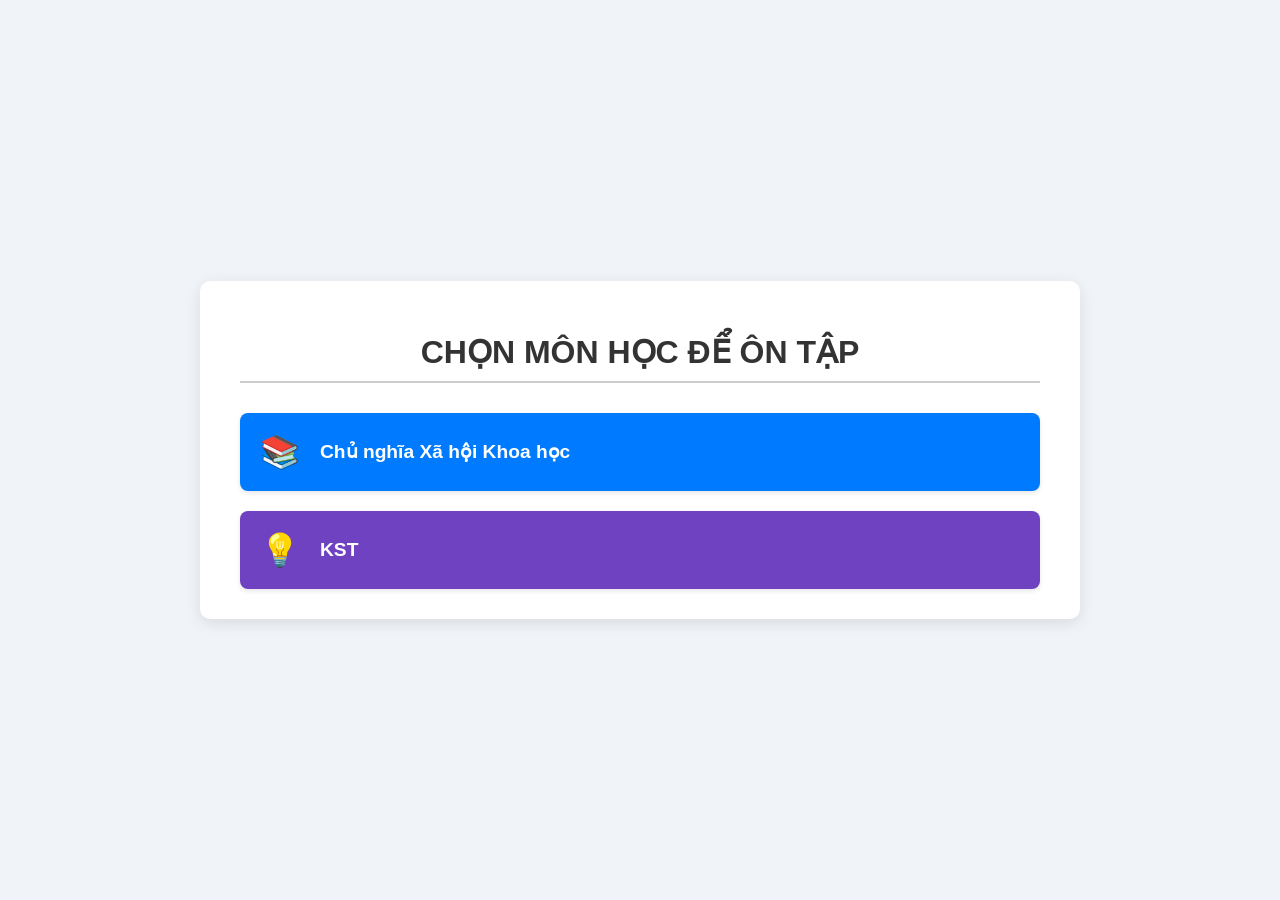
<file: index.html>
<!DOCTYPE html>
<html lang="vi">
<head>
    <meta charset="UTF-8">
    <meta name="viewport" content="width=device-width, initial-scale=1.0">
    <title>Chọn Môn Học</title>
    
    <base href="./"> 
    
    <link rel="stylesheet" href="index_style.css">
</head>
<body>
    <div class="container active">
        <h1>CHỌN MÔN HỌC ĐỂ ÔN TẬP</h1>
        <div class="subject-list">
            
            <a href="https://levuhailam-png.github.io/ON-TAP-CNXHKH/" class="subject-btn style-cnxh" target="_blank">
                <div class="subject-icon">📚</div>
                <div class="subject-name">Chủ nghĩa Xã hội Khoa học</div>
            </a>

            <a href="MonHoc/KST/kst.html" class="subject-btn style-kst">
                <div class="subject-icon">💡</div>
                <div class="subject-name">KST</div>
            </a>
            
        </div>
    </div>
</body>
</html>
</file>
<file: index_style.css>
/* Cài đặt chung */
body {
    font-family: Arial, sans-serif;
    background-color: #f0f4f8; 
    color: #333;
    display: flex;
    justify-content: center;
    align-items: center;
    min-height: 100vh;
    margin: 0;
}

h1 {
    color: #333; 
    text-align: center;
    border-bottom: 2px solid #ccc;
    padding-bottom: 10px;
    margin-bottom: 30px;
}

/* Container chính */
.container {
    background-color: #ffffff;
    border-radius: 10px;
    box-shadow: 0 4px 15px rgba(0, 0, 0, 0.1);
    padding: 30px 40px;
    width: 90%;
    max-width: 800px;
}

/* Danh sách môn học */
.subject-list {
    display: flex;
    flex-direction: column;
    gap: 20px;
}

.subject-btn {
    display: flex;
    align-items: center;
    color: white;
    border: none;
    padding: 20px;
    font-size: 1.2rem;
    font-weight: bold;
    border-radius: 8px;
    cursor: pointer;
    transition: all 0.3s ease;
    text-decoration: none; 
    box-shadow: 0 2px 5px rgba(0,0,0,0.1);
}

.subject-btn:hover {
    transform: translateY(-3px);
    box-shadow: 0 4px 10px rgba(0, 0, 0, 0.2);
}

.subject-btn .subject-icon {
    font-size: 2rem;
    margin-right: 20px;
}

/* Nút riêng cho CNXHKH (Màu xanh) */
.subject-btn.style-cnxh {
    background-color: #007bff; 
}
.subject-btn.style-cnxh:hover {
    background-color: #0056b3;
}

/* Nút riêng cho KST (Màu tím) */
.subject-btn.style-kst {
    background-color: #6f42c1; 
}
.subject-btn.style-kst:hover {
    background-color: #5d39a3;
}
</file>
